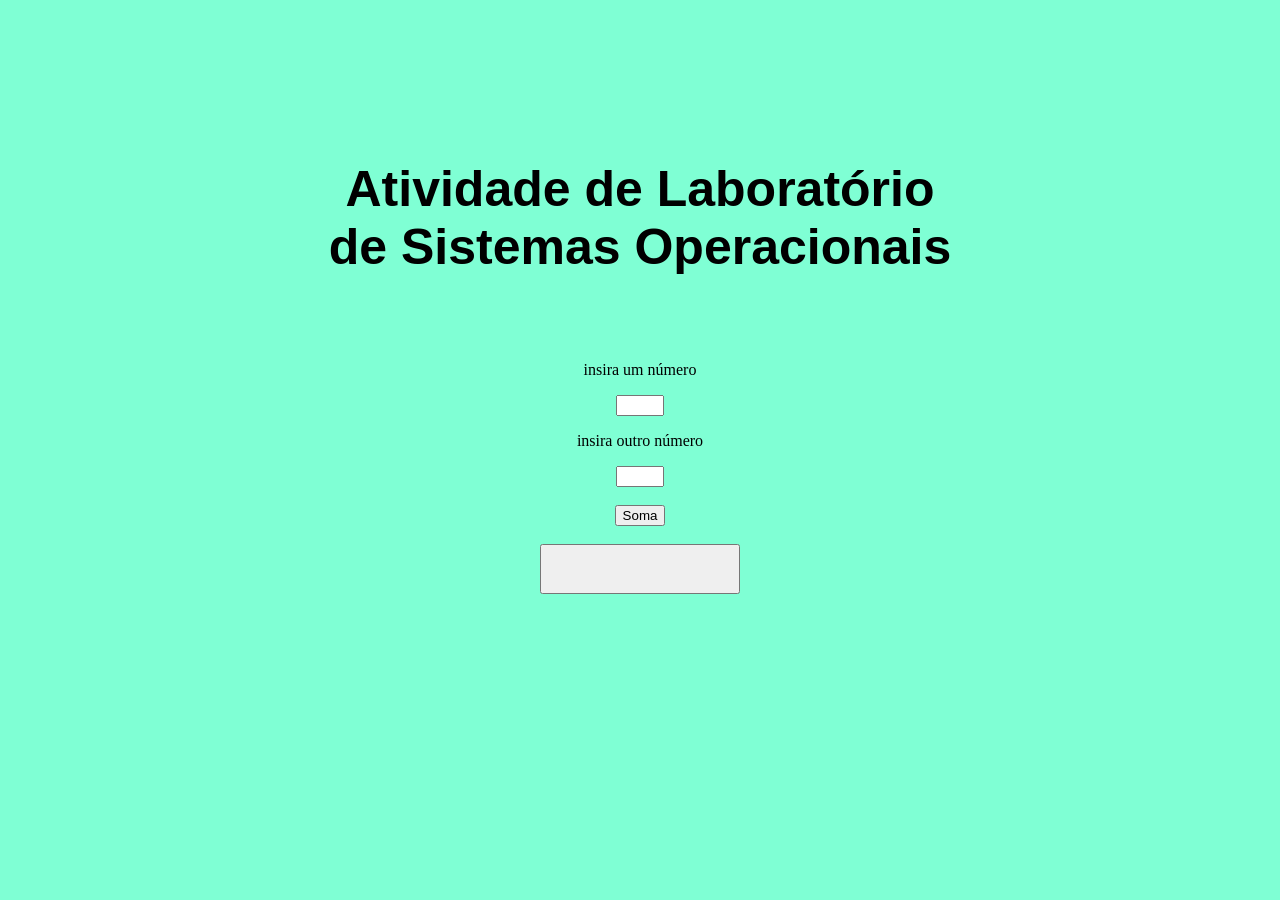
<file: LabSO-main/Lab02/Site/index.html>
<!DOCTYPE html>
<html lang="en">
<head>
    <meta charset="UTF-8">
    <meta http-equiv="X-UA-Compatible" content="IE=edge">
    <meta name="viewport" content="width=, initial-scale=1.0">
    <title>Document</title>
    <link rel="stylesheet" href="style.css">
</head>
<body>
    <div class="container">
        <h1>Atividade de Laboratório de Sistemas Operacionais</h1>
        <br><br>
        <p>insira um número</p>
        <input type="text" id="n1">
        <p>insira outro número</p>
        <input type="text" id="n2">
        <br><br>
        <button onclick="soma()">Soma</button>
        <br><br>
        <input type="button" id="soma" type="hidden">
    </div>
</body>
<script src="script.js"></script>
</html>
</file>
<file: LabSO-main/Lab02/Site/style.css>
body{
    background-color: aquamarine;
}
h1{
    font-family: Arial, Helvetica, sans-serif;
    font-size:50px;
}
input{
    width: 40px;
}
.container{
    top: 40%;
    left: 50%;
    position: absolute;
    transform: translate(-50%,-50%);
    text-align: center;
}
p{
    left: 10%;
}
#soma{
    width: 200px;
    height: 50px;
}
</file>
